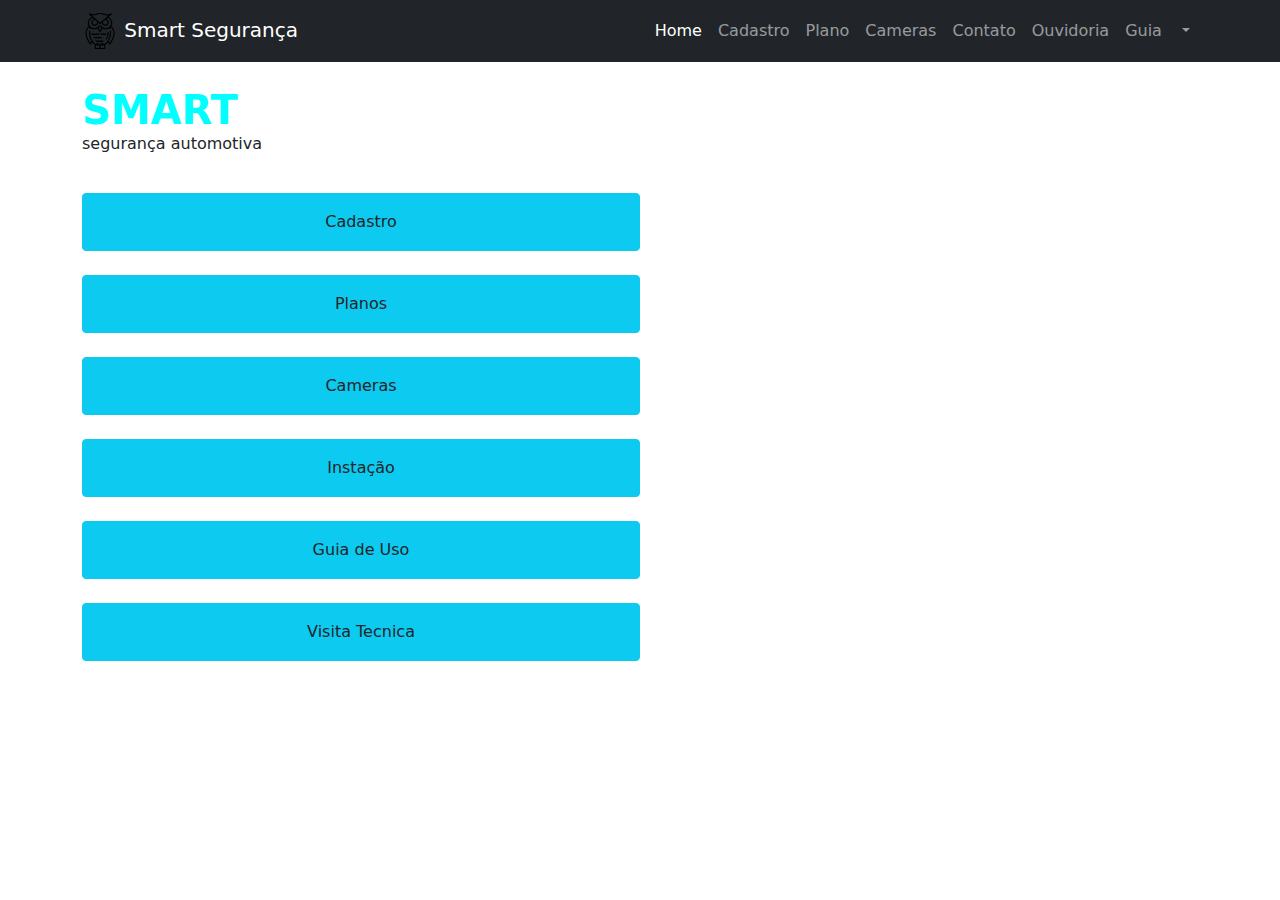
<file: principal.html>
<!DOCTYPE html>
<html lang="en">
<head>
    <meta charset="UTF-8">
    <meta name="viewport" content="width=device-width, initial-scale=1.0">
    <title>Pagina Principal</title>
    <link rel="stylesheet" href="estilos/bootstrap.min.css">
    <link rel="stylesheet" href="estilos/bootstrap.bundle.min.js">
    <link rel="stylesheet" href="estilos/principal.css">

</head>
<body>
    <nav class="navbar navbar-expand-lg navbar-dark bg-dark static-top">
  <div class="container">
    <a class="navbar-brand" href="#">
      <img src="img/Smart principal.png" alt="..." height="36">
      Smart Segurança
    </a>
    <button class="navbar-toggler" type="button" data-bs-toggle="collapse" data-bs-target="#navbarSupportedContent" aria-controls="navbarSupportedContent" aria-expanded="false" aria-label="Toggle navigation">
      <span class="navbar-toggler-icon"></span>
    </button>
    <div class="collapse navbar-collapse" id="navbarSupportedContent">
      <ul class="navbar-nav ms-auto">
        <li class="nav-item">
          <a class="nav-link active" aria-current="page" href="#">Home</a>
        </li>
        <li class="nav-item">
          <a class="nav-link" href="#">Cadastro</a>
        </li>
        <li class="nav-item">
          <a class="nav-link" href="#">Plano</a>
        </li>
        <li class="nav-item">
          <a class="nav-link" href="#">Cameras</a>
        </li>
        <li class="nav-item">
          <a class="nav-link" href="#">Contato</a>
        </li>
        <li class="nav-item">
          <a class="nav-link" href="#">Ouvidoria</a>
        </li>
        <li class="nav-item">
          <a class="nav-link" href="#">Guia</a>
        </li>
        <li class="nav-item dropdown">
          <a class="nav-link dropdown-toggle" href="#" id="navbarDropdown" role="button" data-bs-toggle="dropdown" aria-expanded="false">
        
          </a>
          <ul class="dropdown-menu dropdown-menu-end" aria-labelledby="navbarDropdown">
            <li><a class="dropdown-item" href="#">Action</a></li>
            <li><a class="dropdown-item" href="#">Another action</a></li>
            <li>
              <hr class="dropdown-divider">
            </li>
            <li><a class="dropdown-item" href="#">Something else here</a></li>
          </ul>
        </li>
         </ul>
    </div>
  </div>
</nav>

<!-- Page Content -->
<div class="container">
  <h1 class="mt-4"><span>SMART</span><p>segurança automotiva</p> </h1><br>
  <div class="col-6">
    <button class="btn btn-info w-100 py-3 text-dark border- info" type="submit">Cadastro</button>
</div>
  <br>
  <div class="col-6">
    <button class="btn btn-info w-100 py-3 text-dark border- info" type="submit">Planos</button>
</div>
  <br>
  <div class="col-6">
    <button class="btn btn-info w-100 py-3 text-dark border- info" type="submit">Cameras</button>
</div>
  <br>
  <div class="col-6">
    <button class="btn btn-info w-100 py-3 text-dark border- info" type="submit">Instação</button>
</div>
  <br>
  <div class="col-6">
    <button class="btn btn-info w-100 py-3 text-dark border- info" type="submit">Guia de Uso</button>
</div>
<br>
  <div class="col-6">
    <button class="btn btn-info w-100 py-3 text-dark border- info" type="submit">Visita Tecnica</button>
</div>
  
</div>
</body>
</html>
</file>
<file: estilos/principal.css>
span{
    color:aqua;
    font-weight: 900;
    
}
p{
    font-size: 16px;
    font-weight: 500;
}
</file>
